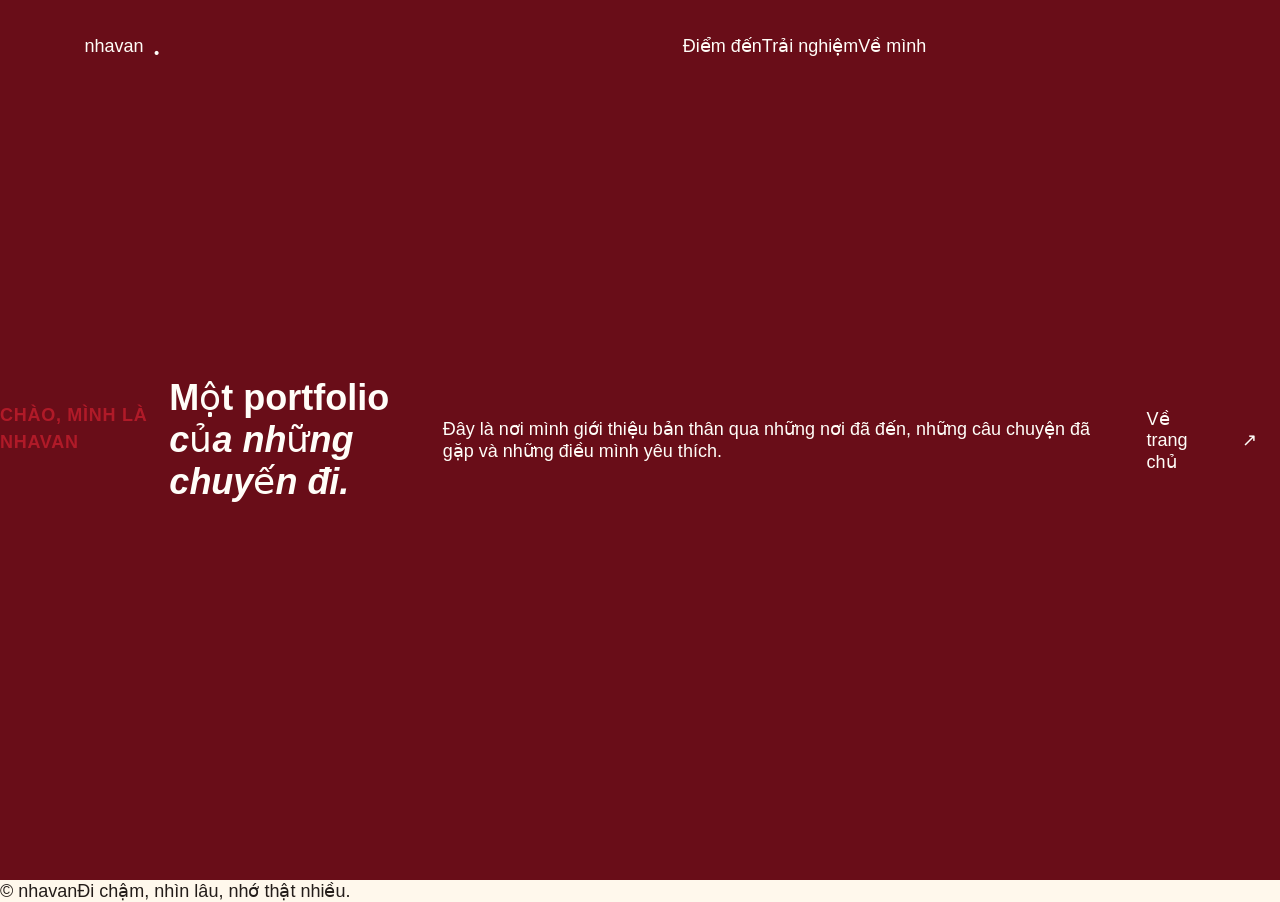
<file: pages/about.html>
<!doctype html>
<html lang="vi">
<head><meta charset="utf-8"><meta name="viewport" content="width=device-width, initial-scale=1"><title>Làng lồng đèn Phú Bình</title><link rel="stylesheet" href="../styles/site.css"></head>
<body><header class="site-header"><a class="brand" href="../index.html">nhavan<span>.</span></a><nav><a href="destinations.html">Điểm đến</a><a href="experiences.html">Trải nghiệm</a><a href="about.html">Về mình</a></nav></header><main class="hero"><p class="eyebrow">CHÀO, MÌNH LÀ NHAVAN</p><h1>Một portfolio<br><em>của những chuyến đi.</em></h1><p class="intro">Đây là nơi mình giới thiệu bản thân qua những nơi đã đến, những câu chuyện đã gặp và những điều mình yêu thích.</p><a class="button" href="../index.html">Về trang chủ <span>↗</span></a></main><footer><span>© <span id="year"></span> nhavan</span><span>Đi chậm, nhìn lâu, nhớ thật nhiều.</span></footer><script src="../scripts/site.js"></script></body>
</html>
</file>
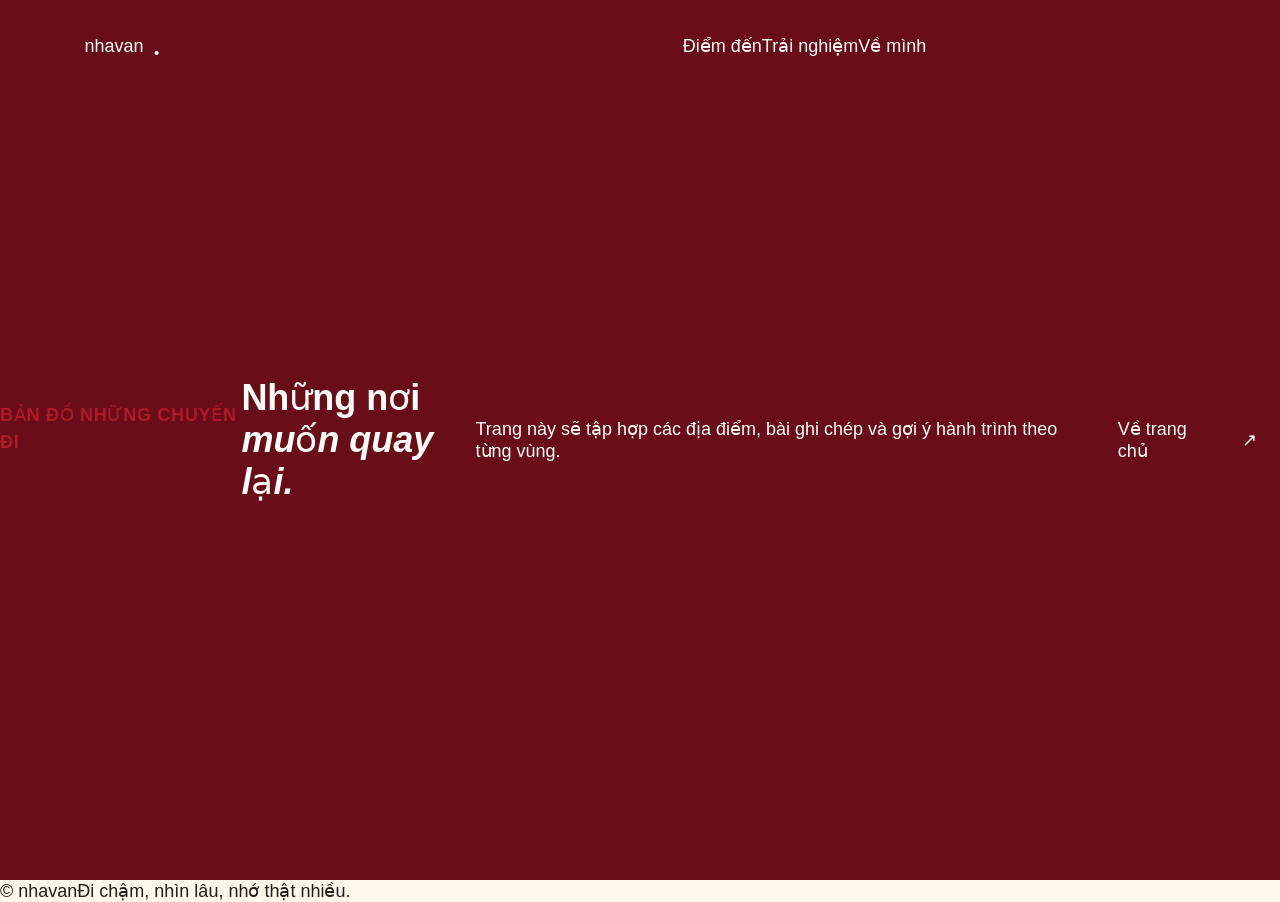
<file: pages/destinations.html>
<!doctype html>
<html lang="vi">
<head><meta charset="utf-8"><meta name="viewport" content="width=device-width, initial-scale=1"><title>Làng lồng đèn Phú Bình</title><link rel="stylesheet" href="../styles/site.css"></head>
<body><header class="site-header"><a class="brand" href="../index.html">nhavan<span>.</span></a><nav><a href="destinations.html">Điểm đến</a><a href="experiences.html">Trải nghiệm</a><a href="about.html">Về mình</a></nav></header><main class="hero"><p class="eyebrow">BẢN ĐỒ NHỮNG CHUYẾN ĐI</p><h1>Những nơi<br><em>muốn quay lại.</em></h1><p class="intro">Trang này sẽ tập hợp các địa điểm, bài ghi chép và gợi ý hành trình theo từng vùng.</p><a class="button" href="../index.html">Về trang chủ <span>↗</span></a></main><footer><span>© <span id="year"></span> nhavan</span><span>Đi chậm, nhìn lâu, nhớ thật nhiều.</span></footer><script src="../scripts/site.js"></script></body>
</html>
</file>
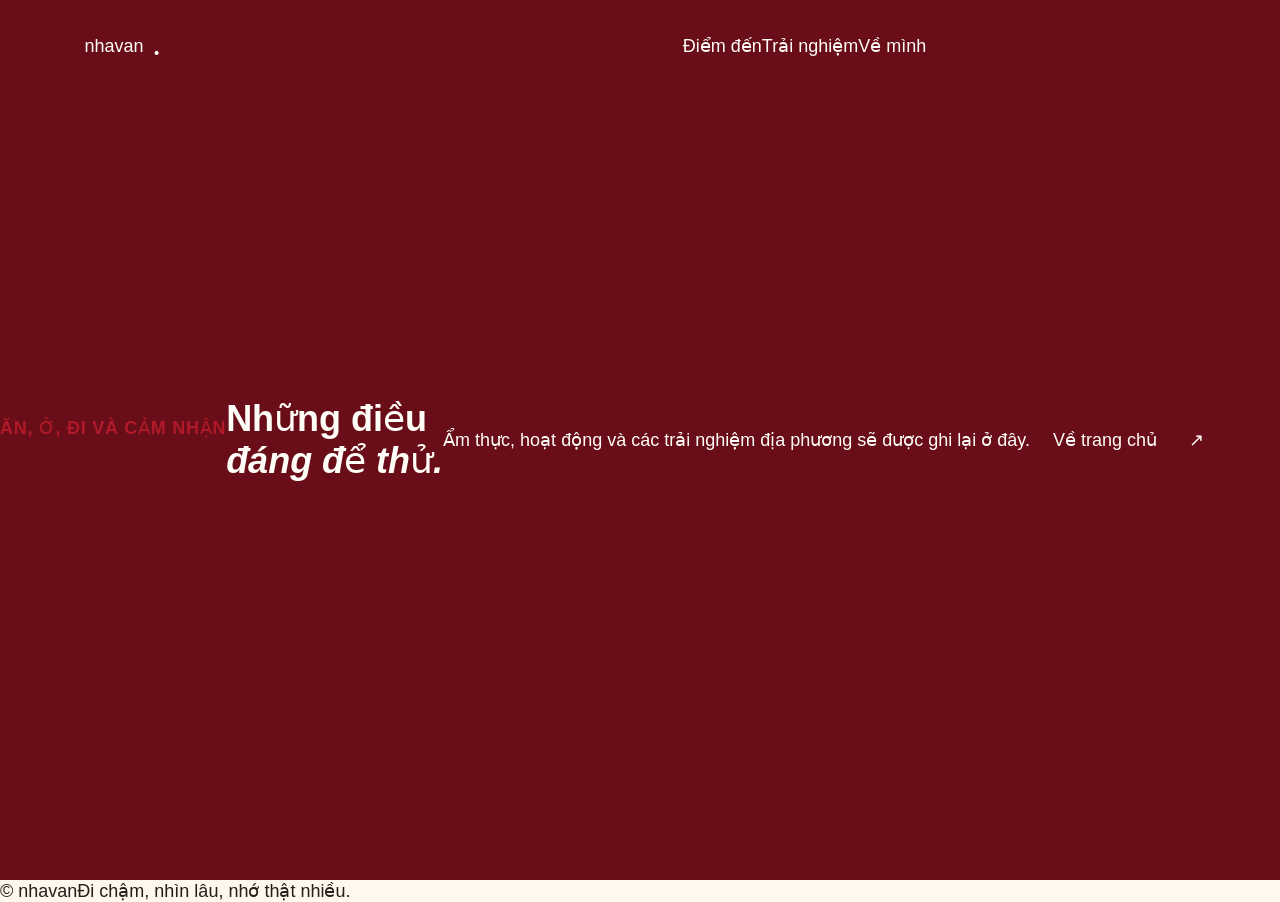
<file: pages/experiences.html>
<!doctype html>
<html lang="vi">
<head><meta charset="utf-8"><meta name="viewport" content="width=device-width, initial-scale=1"><title>Làng lồng đèn Phú Bình</title><link rel="stylesheet" href="../styles/site.css"></head>
<body><header class="site-header"><a class="brand" href="../index.html">nhavan<span>.</span></a><nav><a href="destinations.html">Điểm đến</a><a href="experiences.html">Trải nghiệm</a><a href="about.html">Về mình</a></nav></header><main class="hero"><p class="eyebrow">ĂN, Ở, ĐI VÀ CẢM NHẬN</p><h1>Những điều<br><em>đáng để thử.</em></h1><p class="intro">Ẩm thực, hoạt động và các trải nghiệm địa phương sẽ được ghi lại ở đây.</p><a class="button" href="../index.html">Về trang chủ <span>↗</span></a></main><footer><span>© <span id="year"></span> nhavan</span><span>Đi chậm, nhìn lâu, nhớ thật nhiều.</span></footer><script src="../scripts/site.js"></script></body>
</html>
</file>
<file: styles/site.css>
:root {
  color-scheme: light;
  --wine: #b01a28;
  --wine-deep: #690d18;
  --wine-soft: #c12e3e;
  --cream: #fff8ec;
  --cream-deep: #f3e8d8;
  --paper: #fffdf8;
  --ink: #241d1a;
  --muted: #746963;
  --gold: #ffbe07;
  --serif: "Cormorant Garamond", "Iowan Old Style", "Times New Roman", serif;
  --display: "BCDDC Hardware Rough", "Cormorant Garamond", "Iowan Old Style", serif;
  --sans: "Roboto", "Segoe UI", Arial, sans-serif;
  --shell: 1240px;
  --gutter: clamp(22px, 6.6vw, 104px);
  --ease-out: cubic-bezier(.22, 1, .36, 1);
  font-family: var(--sans);
  color: var(--ink);
  background: var(--cream);
  font-synthesis: none;
  text-rendering: optimizeLegibility;
  -webkit-font-smoothing: antialiased;
  -moz-osx-font-smoothing: grayscale;
}

@font-face {
  font-family: "BCDDC Hardware Rough";
  src: url("../assets/fonts/iCielBCDDCHardwareRough-Compressed.ttf") format("truetype");
  font-style: normal;
  font-weight: 400;
  font-display: swap;
}

*, *::before, *::after { box-sizing: border-box; }
html { scroll-behavior: smooth; scroll-padding-top: 88px; }
body { min-width: 320px; margin: 0; overflow-x: clip; background: var(--cream); font-size: 18px; }
body, button, a { font-family: var(--sans); }
img { display: block; width: 100%; }
a { color: inherit; text-decoration: none; }
button { color: inherit; }
::selection { color: var(--paper); background: var(--wine); }
:focus-visible { outline: 2px solid var(--gold); outline-offset: 5px; }
.skip-link { position: fixed; z-index: 100; top: 10px; left: 10px; padding: 10px 14px; color: var(--paper); background: var(--wine-deep); transform: translateY(-150%); }
.skip-link:focus { transform: translateY(0); }
.page-shell { width: min(var(--shell), calc(100% - var(--gutter) * 2)); margin-inline: auto; }

/* Shared header and navigation */
.site-header {
  position: absolute;
  z-index: 30;
  inset: 0 0 auto;
  display: grid;
  grid-template-columns: minmax(200px, 1fr) auto minmax(110px, .45fr);
  align-items: center;
  min-height: 92px;
  padding: 16px var(--gutter);
  color: var(--paper);
  transition: min-height .45s var(--ease-out), background-color .45s ease, box-shadow .45s ease;
}
.site-header.is-scrolled {
  position: fixed;
  min-height: 76px;
  background: rgb(105 13 24 / 94%);
  box-shadow: 0 8px 28px rgb(25 5 7 / 18%);
  backdrop-filter: blur(14px);
}
.brand { display: inline-flex; align-items: center; gap: 10px; width: fit-content; color: var(--paper); }
.brand-logo { display: block; width: auto; height: 58px; max-width: min(220px, 38vw); object-fit: contain; }
.brand-mark { display: grid; width: 34px; height: 34px; place-items: center; color: var(--gold); font-size: 28px; line-height: 1; }
.brand > span:last-child { display: grid; font-family: var(--serif); font-size: 25px; font-weight: 600; line-height: .84; letter-spacing: .01em; }
.brand-description { margin-top: 7px; font: 500 18px/1.2 var(--sans); letter-spacing: .02em; text-transform: uppercase; opacity: .9; }
.primary-nav { grid-column: 2; display: flex; align-items: center; justify-content: center; gap: clamp(22px, 3.6vw, 58px); }
.nav-link { position: relative; padding: 12px 0; color: rgb(255 253 248 / 84%); font-size: 18px; font-weight: 500; letter-spacing: 0; transition: color .25s ease; }
.nav-link::after { position: absolute; right: 0; bottom: 5px; left: 0; height: 1px; background: var(--gold); content: ""; transform: scaleX(0); transform-origin: left; transition: transform .35s var(--ease-out); }
.nav-link:hover, .nav-link.is-active { color: var(--paper); }
.nav-link:hover::after, .nav-link.is-active::after { transform: scaleX(1); }
.menu-toggle { display: none; }

/* Shared typography and controls */
.eyebrow { display: flex; align-items: center; gap: 12px; margin: 0 0 23px; color: var(--wine); font-size: 18px; font-weight: 600; letter-spacing: .04em; line-height: 1.45; }
.eyebrow--light { color: rgb(255 248 236 / 76%); }
.eyebrow-line { display: inline-block; width: 31px; height: 1px; background: currentColor; opacity: .75; }
.display-title, .section-title, .origin-story-title, .portrait-copy h3 { font-family: var(--display); font-weight: 400; letter-spacing: -.025em; }
.display-title { max-width: 800px; margin: 0; color: var(--paper); font-size: clamp(66px, 9.2vw, 142px); line-height: 1.06; }
.display-title em, .section-title em { color: var(--gold); font-weight: 400; }
.section-title { margin: 0; color: var(--wine); font-size: clamp(48px, 6.4vw, 88px); line-height: 1.08; }
.section-title--light { color: var(--paper); }
.section-intro { max-width: 520px; margin: 24px 0 0; color: var(--muted); font-size: 18px; font-weight: 300; line-height: 1.75; }
.section { position: relative; padding-block: clamp(92px, 12vw, 174px); }
.section--wine { overflow: hidden; color: var(--paper); background: var(--wine); }
.button { position: relative; display: inline-flex; align-items: center; justify-content: space-between; gap: 32px; min-height: 56px; padding: 0 22px; border: 1px solid transparent; font-size: 18px; font-weight: 500; letter-spacing: 0; transition: color .3s ease, background-color .3s ease, border-color .3s ease, transform .3s var(--ease-out); }
.button svg { width: 17px; height: 17px; fill: none; stroke: currentColor; stroke-linecap: round; stroke-linejoin: round; stroke-width: 1.4; transition: transform .35s var(--ease-out); }
.button:hover svg { transform: translateX(4px); }
.button:hover { transform: translateY(-2px); }
.button--light { color: var(--paper); border-color: rgb(255 248 236 / 54%); background: rgb(176 26 40 / 20%); }
.button--light:hover { color: var(--wine-deep); border-color: var(--paper); background: var(--paper); }
.button--wine { color: var(--paper); border-color: var(--wine); background: var(--wine); }
.button--wine:hover { color: var(--wine); background: transparent; }
.text-link { display: inline-flex; align-items: center; gap: 14px; padding-bottom: 7px; color: var(--wine); border-bottom: 1px solid rgb(176 26 40 / 40%); font-size: 18px; font-weight: 500; transition: gap .3s var(--ease-out), border-color .3s ease; }
.text-link:hover { gap: 20px; border-color: var(--wine); }
.text-link--light { color: var(--paper); border-color: rgb(255 248 236 / 55%); }
.section-heading { margin-bottom: clamp(44px, 7vw, 84px); }

/* Hero shared across all pages */
.hero { position: relative; display: flex; min-height: min(880px, 100svh); align-items: center; overflow: hidden; isolation: isolate; color: var(--paper); background: var(--wine-deep); }
.hero--home { min-height: max(740px, 100svh); }
.hero--inner { min-height: min(790px, 90svh); }
.hero-image, .hero-shade { position: absolute; z-index: -1; inset: 0; }
.hero-image { overflow: hidden; background: var(--wine-deep); }
.hero-image img { width: 100%; height: 100%; object-fit: cover; object-position: 57% 50%; transform: scale(1.04); }
.hero--home .hero-image img { object-position: 58% 48%; }
.hero--story .hero-image img { object-position: 55% 42%; transform: scale(1); }
.hero--lantern .hero-image img { object-position: 50% 50%; transform: scale(1.015); }
.hero-shade { background: linear-gradient(90deg, rgb(38 8 9 / 73%) 0%, rgb(52 10 10 / 48%) 39%, rgb(59 9 10 / 7%) 78%), linear-gradient(0deg, rgb(36 5 7 / 42%), transparent 38%, rgb(61 10 13 / 18%)); }
.hero-content { position: relative; z-index: 1; padding-top: 90px; }
.hero-copy { max-width: 520px; margin: 31px 0 26px; color: rgb(255 253 248 / 92%); font-size: 18px; font-weight: 300; line-height: 1.7; }
.hero-scroll { position: absolute; bottom: 37px; left: var(--gutter); display: flex; align-items: center; gap: 14px; color: rgb(255 253 248 / 92%); font-size: 18px; letter-spacing: .02em; text-transform: uppercase; }
.hero-scroll i { position: relative; width: 34px; height: 1px; background: rgb(255 253 248 / 55%); }
.hero-scroll i::after { position: absolute; top: -2px; right: 0; width: 5px; height: 5px; border-top: 1px solid; border-right: 1px solid; content: ""; transform: rotate(45deg); }
.hero-index { position: absolute; right: var(--gutter); bottom: 38px; display: flex; align-items: center; gap: 12px; color: rgb(255 253 248 / 92%); font: 500 18px var(--sans); letter-spacing: 0; }
.hero-index-line { width: 48px; height: 1px; background: rgb(255 253 248 / 50%); }

/* Home page sections */
.welcome-section { min-height: 580px; display: grid; place-items: center; text-align: center; background-color: #142c80; background-image: url("../assets/images/lantern-motif-04.png"); background-position: center 82%; background-size: cover; }
.welcome-inner { position: relative; z-index: 2; display: flex; align-items: center; flex-direction: column; }
.welcome-inner .eyebrow { justify-content: center; }
.welcome-inner .section-title { font-size: clamp(56px, 7vw, 96px); line-height: 1.2; }
.welcome-copy { max-width: 780px; margin: 27px auto 21px; color: rgb(255 248 236 / 92%); font-size: 18px; font-weight: 300; line-height: 1.7; }
.stats-section { padding-block: clamp(31px, 5.5vw, 70px); background: #f8ecdf; }
.stats-grid { display: grid; grid-template-columns: repeat(3, minmax(0, 1fr)); gap: 24px; }
.stat-item { display: flex; align-items: center; flex-direction: column; text-align: center; }
.stat-value { color: #1e1715; font-family: var(--sans); font-size: clamp(35px, 4.6vw, 58px); font-weight: 700; letter-spacing: -.035em; line-height: 1; font-variant-numeric: tabular-nums; }
.stat-label { margin-top: 9px; color: #332927; font-size: 18px; font-weight: 500; letter-spacing: 0; text-transform: uppercase; }
.discover-section { background: var(--cream); }
.feature-grid { display: grid; grid-template-columns: repeat(3, minmax(0, 1fr)); gap: clamp(18px, 3vw, 42px); }
.feature-card { display: block; }
.feature-card--craft { margin-top: 48px; }
.feature-card--explore { margin-top: 96px; }
.feature-number, .feature-description { display: block; }
.feature-number { margin-bottom: 15px; color: var(--wine); font-size: 18px; font-weight: 500; letter-spacing: .02em; }
.feature-image { display: block; aspect-ratio: 4 / 3; height: auto; overflow: hidden; background: var(--cream-deep); }
.feature-image img { height: auto; aspect-ratio: 4 / 3; object-fit: cover; transition: transform 1s var(--ease-out), filter .8s ease; }
.feature-card--story .feature-image img { object-position: 78% center; }
.feature-card--craft .feature-image img { object-position: 35% center; }
.feature-card:hover .feature-image img { filter: saturate(1.08); transform: scale(1.045); }
.feature-caption { display: flex; align-items: center; justify-content: space-between; padding-top: 19px; }
.feature-description { margin-top: 0; color: var(--muted); font-size: 18px; font-weight: 400; line-height: 1.55; }
.feature-caption i { display: grid; width: 36px; height: 36px; place-items: center; color: var(--wine); border: 1px solid rgb(176 26 40 / 35%); border-radius: 50%; font: normal 18px var(--sans); transition: color .3s ease, background .3s ease, transform .3s var(--ease-out); }
.feature-card:hover .feature-caption i { color: var(--paper); background: var(--wine); transform: rotate(45deg); }
.feature-map-art { position: relative; display: block; aspect-ratio: 4 / 3; height: auto; overflow: hidden; background: #eee7da; }
.feature-map-art svg { width: 100%; height: 100%; }
.feature-map-art .map-river { fill: none; stroke: #b7d8d0; stroke-width: 24; }
.feature-map-art .map-road { fill: none; stroke: #fffdf8; stroke-width: 7; }
.feature-map-art circle { fill: rgb(176 26 40 / 12%); }
.feature-map-art .map-pin { fill: var(--wine); }
.map-art-label { position: absolute; right: 13px; bottom: 13px; padding: 9px 12px; color: var(--wine); background: var(--paper); font-size: 18px; font-weight: 600; letter-spacing: .02em; }
.location-section { padding-block: clamp(80px, 10vw, 132px) clamp(62px, 8vw, 104px); background: var(--paper); }
.location-heading { display: flex; align-items: center; justify-content: space-between; gap: 32px; margin-bottom: 39px; }
.location-heading .section-title { font-size: clamp(50px, 6vw, 76px); }
.location-heading .section-intro { margin-top: 14px; }
.location-heading .button { flex: 0 0 auto; }
.map-frame { position: relative; height: clamp(300px, 43vw, 530px); overflow: hidden; background: #e9e4da; }
.map-frame iframe { width: 100%; height: 100%; border: 0; filter: saturate(.78) sepia(.05); }
.location-details { display: grid; grid-template-columns: 1fr 1fr; gap: 30px 34px; padding-top: 28px; }
.location-detail { display: flex; align-items: flex-start; gap: 14px; padding-top: 16px; border-top: 1px solid rgb(176 26 40 / 22%); }
.location-detail-index { color: var(--wine); font: 500 18px var(--sans); }
.location-detail-label { display: block; color: var(--muted); font-size: 18px; font-weight: 600; letter-spacing: .02em; text-transform: uppercase; }
.location-detail p { margin: 8px 0 0; color: var(--wine); font-size: 18px; line-height: 1.65; }
.village-gallery { background: var(--cream); }
.village-gallery-grid { display: grid; grid-template-columns: repeat(3, minmax(0, 1fr)); gap: clamp(11px, 2vw, 24px); }
.village-image { position: relative; margin: 0; overflow: hidden; background: var(--cream-deep); }
.village-image img { aspect-ratio: 4 / 3; height: auto; object-fit: cover; transition: transform .9s var(--ease-out), filter .6s ease; }
.village-image:hover img { filter: saturate(1.08); transform: scale(1.045); }
.village-image--1 img { object-position: 80% 30%; }
.village-image--2 img { object-position: 72% 58%; }
.village-image--3 img { object-position: 45% 22%; }
.village-image--4 img { object-position: 92% 72%; }
.village-image--5 img { object-position: 62% 48%; }
.village-image--6 img { object-position: 36% 76%; }
.village-image--7 img { object-position: 15% 48%; }
.village-image figcaption { position: absolute; right: 0; bottom: 0; left: 0; display: flex; align-items: center; justify-content: space-between; padding: 42px 14px 14px; color: white; background: linear-gradient(transparent, rgb(38 8 9 / 82%)); font-size: 18px; letter-spacing: 0; opacity: 0; transition: opacity .3s ease; }
.village-image:hover figcaption, .village-image:focus-within figcaption { opacity: 1; }
.closing-section { position: relative; display: grid; min-height: 540px; align-items: center; overflow: hidden; isolation: isolate; background: var(--wine-deep); }
.closing-image, .closing-image::after { position: absolute; z-index: -1; inset: 0; }
.closing-image img { height: 100%; object-fit: cover; object-position: center 60%; opacity: .46; }
.closing-image::after { background: linear-gradient(90deg, rgb(55 8 9 / 85%), rgb(55 8 9 / 28%)); content: ""; }
.closing-content { width: min(var(--shell), calc(100% - var(--gutter) * 2)); margin-inline: auto; padding-block: 88px; }
.closing-content .section-title { margin-bottom: 32px; }

/* Story page */
.origin-section { min-height: 0; padding-block: clamp(83px, 10vw, 136px); }
.origin-frame { width: min(var(--shell), calc(100% - var(--gutter) * 2)); margin-inline: auto; padding: 0 clamp(22px, 5vw, 72px); border-inline: 1px solid rgb(216 173 104 / 52%); }
.origin-story { max-width: 900px; }
.origin-story + .origin-story { margin-top: clamp(68px, 9vw, 132px); }
.origin-story-title { margin: 0 0 28px; color: var(--paper); font-size: clamp(40px, 5.4vw, 72px); line-height: 1.12; }
.origin-story p:not(.eyebrow) { max-width: 830px; margin: 0 0 20px; color: rgb(255 248 236 / 90%); font-size: 18px; font-weight: 300; line-height: 1.7; }
.origin-story--flourishing { width: min(86%, 900px); margin-left: auto; text-align: right; }
.origin-story--flourishing p:not(.eyebrow) { margin-left: auto; }
.origin-story--today { width: min(94%, 980px); }
.origin-story--today .origin-story-title { max-width: 820px; }
.people-section { padding-bottom: 120px; background: var(--paper); }
.portrait-row { display: grid; grid-template-columns: minmax(260px, 480px) minmax(260px, 1fr); align-items: center; gap: clamp(46px, 9vw, 128px); margin-bottom: clamp(90px, 12vw, 164px); }
.portrait-row--reverse { grid-template-columns: minmax(260px, 1fr) minmax(260px, 480px); }
.portrait-row--reverse .portrait-photo { order: 2; }
.portrait-row--reverse .portrait-copy { order: 1; padding-left: 6%; }
.portrait-photo { position: relative; min-height: 0; aspect-ratio: 4 / 3; background: var(--cream-deep); }
.portrait-photo::after { position: absolute; z-index: 0; inset: 17px -17px -17px 17px; border: 1px solid var(--wine); content: ""; pointer-events: none; }
.portrait-photo img { position: relative; z-index: 1; height: auto; aspect-ratio: 4 / 3; object-fit: cover; }
.portrait-photo--one img { object-position: 78% 35%; }
.portrait-photo--two img { object-position: 32% 70%; }
.portrait-copy h3 { margin: 17px 0 13px; color: var(--wine); font-size: clamp(38px, 4vw, 60px); line-height: 1.08; }
.portrait-copy p { max-width: 500px; margin: 0; color: var(--muted); font-size: 18px; font-weight: 300; line-height: 1.7; }
.portrait-copy .portrait-lead { margin-bottom: 15px; color: var(--wine); font-weight: 500; }
.portrait-copy .portrait-detail { margin-top: 20px; padding-top: 16px; border-top: 1px solid rgb(176 26 40 / 20%); }
.portrait-detail strong { color: var(--wine); font-weight: 600; }
.story-next { display: flex; align-items: center; justify-content: space-between; gap: 25px; padding-top: 38px; border-top: 1px solid rgb(176 26 40 / 19%); }
.story-next p { max-width: 400px; margin: 0; color: var(--wine); font: 500 25px/1.2 var(--serif); }
.story-location { position: relative; isolation: isolate; overflow: hidden; background: radial-gradient(ellipse at 12% 48%, rgb(216 173 104 / 16%), transparent 24rem), radial-gradient(ellipse at 88% 72%, rgb(176 26 40 / 7%), transparent 28rem), var(--paper); }
.story-destination { width: min(780px, calc(100% - var(--gutter) * 2)); margin: 36px auto 0; padding: clamp(12px, 2vw, 22px); border: 1px solid rgb(176 26 40 / 12%); background: rgb(255 248 236 / 82%); box-shadow: 0 24px 60px rgb(105 13 24 / 10%); }
.story-destination img { display: block; width: 100%; height: auto; object-fit: contain; }
.story-destination figcaption { padding-top: 14px; color: var(--muted); font-size: 18px; text-align: center; }
.location-table { width: min(var(--shell), calc(100% - var(--gutter) * 2)); margin: clamp(34px, 5vw, 64px) auto 0; border-collapse: collapse; color: var(--wine); text-align: left; }
.location-table tr { border-top: 1px solid rgb(176 26 40 / 22%); }
.location-table tr:last-child { border-bottom: 1px solid rgb(176 26 40 / 22%); }
.location-table th, .location-table td { padding: 20px 18px; font-size: 18px; line-height: 1.65; vertical-align: top; }
.location-table th { width: 30%; color: var(--muted); font-weight: 600; }
.location-table td { font-weight: 400; }

/* Lantern page */
.process-section { --process-line-top: 345px; padding-bottom: clamp(100px, 14vw, 180px); }
.process-heading { position: relative; z-index: 1; }
.process-heading .section-title { max-width: 650px; }
.process-intro { max-width: 520px; margin: 26px 0 0; color: rgb(255 248 236 / 88%); font-size: 18px; font-weight: 300; line-height: 1.7; }
.process-line { position: absolute; top: var(--process-line-top); bottom: 5%; left: 50%; width: 1px; background: rgb(255 248 236 / 48%); transform: translateX(-50%); }
.process-moon { position: absolute; z-index: 1; top: calc(var(--process-line-top) - 9px); left: 50%; color: var(--gold); font: 18px/1 var(--serif); text-shadow: 0 0 5px rgb(255 215 132 / 90%), 0 0 13px rgb(216 173 104 / 72%); transform: translateX(-50%); will-change: transform; }
.process-list { position: relative; display: grid; gap: 0; padding-block: 88px 20px; list-style: none; }
.process-item { position: relative; display: grid; min-height: 0; grid-template-columns: minmax(0, 1fr) 72px minmax(0, 1fr); align-items: center; gap: 0; padding-block: 40px; }
.process-item:nth-child(even) .process-image { grid-column: 3; grid-row: 1; }
.process-item:nth-child(even) .process-no { grid-column: 2; grid-row: 1; }
.process-item:nth-child(even) .process-copy { grid-column: 1; grid-row: 1; justify-self: end; padding-right: 36px; text-align: right; }
.process-no { z-index: 1; grid-column: 2; grid-row: 1; justify-self: center; align-self: start; margin-top: -22px; color: var(--gold); font: 500 18px var(--sans); letter-spacing: 0; }
.process-image { display: block; width: 100%; height: auto; grid-column: 1; grid-row: 1; aspect-ratio: 4 / 3; margin: 0; object-fit: cover; transition: transform .55s var(--ease-out), filter .55s ease; }
.process-item:hover .process-image { transform: scale(1.025); filter: brightness(1.04); }
.process-copy { width: min(100%, 480px); grid-column: 3; grid-row: 1; padding-left: 36px; }
.process-copy .eyebrow { margin-bottom: 10px; font-size: 18px; }
.process-copy h3 { margin: 0 0 7px; color: var(--paper); font: 500 29px/1 var(--serif); }
.process-copy p:last-child { max-width: 440px; margin: 0; color: rgb(255 248 236 / 88%); font-size: 18px; font-weight: 300; line-height: 1.65; }
.process-item:nth-child(even) .process-copy p:last-child { margin-left: auto; }
.process-motifs { display: grid; line-height: 0; }
.process-motifs img { display: block; width: 100%; height: auto; aspect-ratio: 16 / 3; object-fit: cover; }
.lantern-gallery { background: var(--cream); }
.lantern-grid { display: grid; grid-template-columns: repeat(3, minmax(0, 1fr)); gap: 20px; align-items: start; }
.lantern-card { position: relative; margin: 0; overflow: hidden; background: var(--cream-deep); }
.lantern-card img { aspect-ratio: 4 / 3; height: auto; object-fit: cover; transition: transform .8s var(--ease-out); }
.lantern-card:nth-child(1) img { object-position: 82% center; }
.lantern-card:nth-child(2) img { object-position: 32% 20%; }
.lantern-card:nth-child(3) img { object-position: 65% 80%; }
.lantern-card:hover img { transform: scale(1.035); }
.workshop-section { display: grid; grid-template-columns: minmax(240px, 430px) minmax(280px, 1fr); align-items: center; gap: clamp(55px, 9vw, 138px); padding-block: clamp(80px, 11vw, 148px); }
.workshop-art { position: relative; min-height: 0; aspect-ratio: 4 / 3; background: var(--cream-deep); }
.workshop-art::after { position: absolute; inset: 16px -16px -16px 16px; border: 1px solid var(--wine); content: ""; pointer-events: none; }
.workshop-art img { width: 100%; height: auto; aspect-ratio: 4 / 3; object-fit: cover; object-position: 75% center; }
.workshop-stamp { position: absolute; right: -28px; bottom: 25px; display: grid; width: 96px; height: 96px; place-items: center; color: var(--paper); border-radius: 50%; background: var(--wine); font: 500 18px/1.15 var(--serif); letter-spacing: 0; text-align: center; }
.workshop-copy .section-title { margin-bottom: 20px; font-size: clamp(40px, 4.5vw, 60px); line-height: 1.12; }
.workshop-copy > p:not(.eyebrow) { max-width: 500px; margin: 0 0 24px; color: var(--muted); font-size: 18px; font-weight: 300; line-height: 1.7; }
.workshop-copy .button { cursor: pointer; }

/* Shared footer */
.site-footer { color: var(--paper); background: var(--wine-deep); }
.footer-main { display: grid; grid-template-columns: 1fr auto; align-items: center; gap: 35px; padding-block: 54px 45px; }
.brand--footer { align-self: start; }
.brand--footer .brand-logo { height: 70px; max-width: 240px; }
.footer-nav { display: flex; align-items: flex-end; flex-direction: column; gap: 13px; }
.footer-nav a { color: rgb(255 248 236 / 92%); font-size: 18px; transition: color .2s ease; }
.footer-nav a:hover { color: var(--gold); }
.footer-bottom { display: flex; justify-content: space-between; padding-block: 15px 20px; color: rgb(255 248 236 / 82%); border-top: 1px solid rgb(255 248 236 / 28%); font-size: 18px; letter-spacing: 0; }

/* Motion enhancement: the document remains visible if GSAP is unavailable. */
[data-reveal], [data-hero-reveal] { will-change: transform, opacity; }

@media (max-width: 1023px) {
  :root { --gutter: clamp(26px, 5vw, 58px); }
  .site-header { grid-template-columns: 1fr auto; min-height: 80px; }
  .primary-nav { grid-column: 2; gap: clamp(17px, 2.8vw, 30px); }
  .nav-link { font-size: 18px; }
  .hero--inner { min-height: 680px; }
  .portrait-row, .portrait-row--reverse { grid-template-columns: minmax(220px, .9fr) 1fr; gap: 55px; }
  .portrait-row--reverse .portrait-photo { order: 2; }
  .portrait-row--reverse .portrait-copy { order: 1; padding-left: 0; }
  .portrait-photo { min-height: 0; }
  .process-section { --process-line-top: 340px; }
  .process-item { grid-template-columns: minmax(0, 1fr) 56px minmax(0, 1fr); padding-block: 32px; }
  .process-copy { padding-left: 24px; }
  .process-item:nth-child(even) .process-copy { padding-right: 24px; }
}

@media (max-width: 640px) {
  :root { --gutter: 23px; }
  html { scroll-padding-top: 74px; }
  .site-header, .site-header.is-scrolled { position: absolute; min-height: 74px; grid-template-columns: 1fr auto; padding: 13px var(--gutter); background: transparent; box-shadow: none; backdrop-filter: none; }
  .site-header.is-scrolled { position: fixed; background: rgb(105 13 24 / 94%); box-shadow: 0 8px 24px rgb(25 5 7 / 18%); backdrop-filter: blur(14px); }
  .brand-mark { width: 28px; height: 30px; font-size: 24px; }
  .brand-logo { height: 47px; max-width: min(180px, 48vw); }
  .brand--footer .brand-logo { height: 58px; max-width: min(220px, 58vw); }
  .brand > span:last-child { font-size: 22px; }
  .brand-description { font-size: 18px; }
  .menu-toggle { position: relative; z-index: 2; display: flex; width: 42px; height: 42px; align-items: center; justify-content: center; flex-direction: column; gap: 6px; padding: 0; color: var(--paper); border: 1px solid rgb(255 248 236 / 48%); border-radius: 50%; background: rgb(65 12 13 / 22%); cursor: pointer; }
  .menu-toggle span { display: block; width: 15px; height: 1px; background: currentColor; transition: transform .3s ease; }
  .menu-toggle[aria-expanded="true"] span:first-child { transform: translateY(3.5px) rotate(45deg); }
  .menu-toggle[aria-expanded="true"] span:last-child { transform: translateY(-3.5px) rotate(-45deg); }
  .primary-nav { position: absolute; top: calc(100% - 1px); right: 0; left: 0; display: flex; align-items: stretch; flex-direction: column; gap: 0; padding: 8px var(--gutter) 18px; background: rgb(105 13 24 / 97%); box-shadow: 0 16px 28px rgb(24 5 7 / 15%); opacity: 0; visibility: hidden; transform: translateY(-8px); transition: opacity .25s ease, visibility .25s ease, transform .25s var(--ease-out); }
  .primary-nav.is-open { opacity: 1; visibility: visible; transform: translateY(0); }
  .nav-link { padding: 16px 0; border-bottom: 1px solid rgb(255 248 236 / 18%); font-size: 18px; }
  .nav-link:last-child { border-bottom: 0; }
  .nav-link::after { display: none; }
  .display-title { font-size: clamp(60px, 16vw, 86px); line-height: 1.06; }
  .eyebrow { margin-bottom: 17px; font-size: 18px; letter-spacing: .02em; }
  .eyebrow-line { width: 24px; }
  .section-title { font-size: clamp(48px, 13vw, 68px); }
  .section { padding-block: 87px; }
  .hero, .hero--home, .hero--inner { min-height: 760px; min-height: max(710px, 100svh); }
  .hero--inner { min-height: max(640px, 88svh); }
  .hero-image img, .hero--home .hero-image img { object-position: 68% center; }
  .hero--story .hero-image img { object-position: 55% 42%; }
  .hero--lantern .hero-image img { object-position: 56% center; }
  .hero-shade { background: linear-gradient(90deg, rgb(38 8 9 / 64%), rgb(52 10 10 / 20%) 100%), linear-gradient(0deg, rgb(36 5 7 / 47%), transparent 60%, rgb(61 10 13 / 15%)); }
  .hero-content { padding-top: 64px; }
  .hero-copy { max-width: 360px; margin: 23px 0 21px; font-size: 18px; line-height: 1.6; }
  .button { min-height: 56px; gap: 20px; padding-inline: 16px; font-size: 18px; }
  .hero-scroll { bottom: 24px; left: var(--gutter); gap: 9px; font-size: 18px; letter-spacing: 0; }
  .hero-scroll i { width: 24px; }
  .hero-index { right: var(--gutter); bottom: 24px; gap: 8px; font-size: 18px; }
  .hero-index-line { width: 30px; }
  .welcome-section { min-height: 570px; }
  .welcome-inner .section-title { font-size: clamp(56px, 14vw, 72px); }
  .welcome-copy { max-width: 360px; margin: 22px auto 18px; font-size: 18px; line-height: 1.65; }
  .section-heading { margin-bottom: 38px; }
  .stats-section { padding-block: 29px; }
  .stats-grid { gap: 5px; }
  .stat-value { font-size: clamp(28px, 9vw, 39px); }
  .stat-label { margin-top: 6px; font-size: 18px; }
  .section-intro { max-width: 360px; margin-top: 18px; font-size: 18px; }
  .feature-grid { grid-template-columns: 1fr; gap: 36px; }
  .feature-card--craft, .feature-card--explore { margin-top: 0; }
  .feature-number { margin-bottom: 10px; font-size: 18px; }
  .feature-image, .feature-map-art { aspect-ratio: 4 / 3; height: auto; }
  .feature-caption { padding-top: 13px; }
  .feature-description { max-width: 300px; font-size: 18px; }
  .feature-caption i { width: 32px; height: 32px; }
  .location-section { padding-block: 76px 64px; }
  .location-heading { align-items: flex-start; flex-direction: column; gap: 22px; margin-bottom: 28px; }
  .location-heading .section-title { font-size: 57px; }
  .location-heading .section-intro { max-width: 300px; }
  .map-frame { height: 290px; }
  .location-details { grid-template-columns: 1fr; gap: 10px; padding-top: 17px; }
  .location-detail { gap: 11px; padding-top: 12px; }
  .location-detail p { max-width: 360px; font-size: 18px; }
  .story-destination { margin-top: 24px; }
  .location-table { margin-top: 32px; }
  .location-table tbody, .location-table tr, .location-table th, .location-table td { display: block; width: 100%; }
  .location-table tr { padding-block: 14px; }
  .location-table th, .location-table td { padding: 4px 0; }
  .village-gallery { padding-block: 78px; }
  .village-gallery-grid { gap: 8px; }
  .village-image figcaption { padding: 26px 8px 8px; font-size: 18px; letter-spacing: 0; }
  .closing-section { min-height: 480px; }
  .closing-content { padding-block: 76px; }
  .closing-content .section-title { margin-bottom: 27px; }
  .origin-section { min-height: 0; padding-block: 80px 95px; }
  .origin-frame { padding-inline: 18px; }
  .origin-story + .origin-story { margin-top: 58px; }
  .origin-story-title { margin-bottom: 20px; font-size: clamp(36px, 10vw, 50px); line-height: 1.12; }
  .origin-story p:not(.eyebrow) { font-size: 18px; line-height: 1.65; }
  .origin-story--flourishing, .origin-story--today { width: 100%; margin-left: 0; text-align: left; }
  .origin-story--flourishing p:not(.eyebrow) { margin-left: 0; }
  .people-section { padding-bottom: 85px; }
  .portrait-row, .portrait-row--reverse { grid-template-columns: 1fr; gap: 32px; margin-bottom: 75px; }
  .portrait-row--reverse .portrait-photo, .portrait-row--reverse .portrait-copy { order: initial; }
  .portrait-photo { width: calc(100% - 12px); min-height: 0; aspect-ratio: 4 / 3; }
  .portrait-photo::after { inset: 11px -11px -11px 11px; }
  .portrait-copy h3 { margin: 12px 0 9px; font-size: 43px; line-height: 1.08; }
  .portrait-copy p { font-size: 18px; }
  .portrait-copy .portrait-detail { margin-top: 16px; padding-top: 14px; }
  .story-next { align-items: flex-start; flex-direction: column; padding-top: 27px; }
  .story-next p { font-size: 23px; }
  .process-section { padding-bottom: 88px; }
  .process-intro { max-width: 360px; margin-top: 20px; font-size: 18px; }
  .process-section { --process-line-top: 390px; }
  .process-line { bottom: 3%; left: calc(var(--gutter) + 12px); transform: none; }
  .process-moon { left: calc(var(--gutter) + 12px); transform: translateX(-50%); }
  .process-list { gap: 0; padding-block: 62px 0; }
  .process-item, .process-item:nth-child(even) { min-height: 0; grid-template-columns: 26px minmax(0, 1fr); align-items: start; gap: 0 13px; padding-block: 25px; }
  .process-image, .process-item:nth-child(even) .process-image { width: 100%; grid-column: 2; grid-row: 1; margin: 0 0 18px; }
  .process-no, .process-item:nth-child(even) .process-no { grid-column: 1; grid-row: 1; justify-self: center; align-self: start; margin: 6px 0 0; font-size: 18px; }
  .process-copy, .process-item:nth-child(even) .process-copy { width: 100%; grid-column: 2; grid-row: 2; justify-self: start; padding: 0; text-align: left; }
  .process-copy .eyebrow { margin-bottom: 10px; font-size: 18px; }
  .process-copy h3 { font-size: 27px; }
  .process-copy p:last-child, .process-item:nth-child(even) .process-copy p:last-child { max-width: 360px; margin: 0; font-size: 18px; }
  .lantern-grid { grid-template-columns: repeat(2, minmax(0, 1fr)); gap: 20px 12px; }
  .lantern-card img { aspect-ratio: 4 / 3; }
  .workshop-section { grid-template-columns: 1fr; gap: 39px; padding-block: 72px 88px; }
  .workshop-art { width: calc(100% - 12px); min-height: 0; aspect-ratio: 4 / 3; }
  .workshop-art::after { inset: 11px -11px -11px 11px; }
  .workshop-stamp { right: -15px; bottom: 19px; width: 96px; height: 96px; font-size: 18px; }
  .workshop-copy .section-title { margin-bottom: 17px; font-size: clamp(40px, 11vw, 52px); }
  .workshop-copy > p:not(.eyebrow) { font-size: 18px; }
  .footer-main { grid-template-columns: 1fr; gap: 24px; padding-block: 39px 31px; }
  .footer-nav { align-items: flex-start; }
  .footer-bottom { gap: 8px; flex-direction: column; padding-block: 14px 18px; font-size: 18px; }
}

@media (min-width: 641px) {
  .hero--home .hero-content { padding-bottom: clamp(150px, 18vh, 180px); }
}

@media (max-width: 360px) {
  :root { --gutter: 19px; }
  .display-title { font-size: 58px; line-height: 1.06; }
  .lantern-grid { gap: 17px 9px; }
  .village-gallery-grid { gap: 6px; }
}

@media (prefers-reduced-motion: reduce) {
  *, *::before, *::after { scroll-behavior: auto !important; animation-duration: .01ms !important; animation-iteration-count: 1 !important; transition-duration: .01ms !important; }
}
</file>
